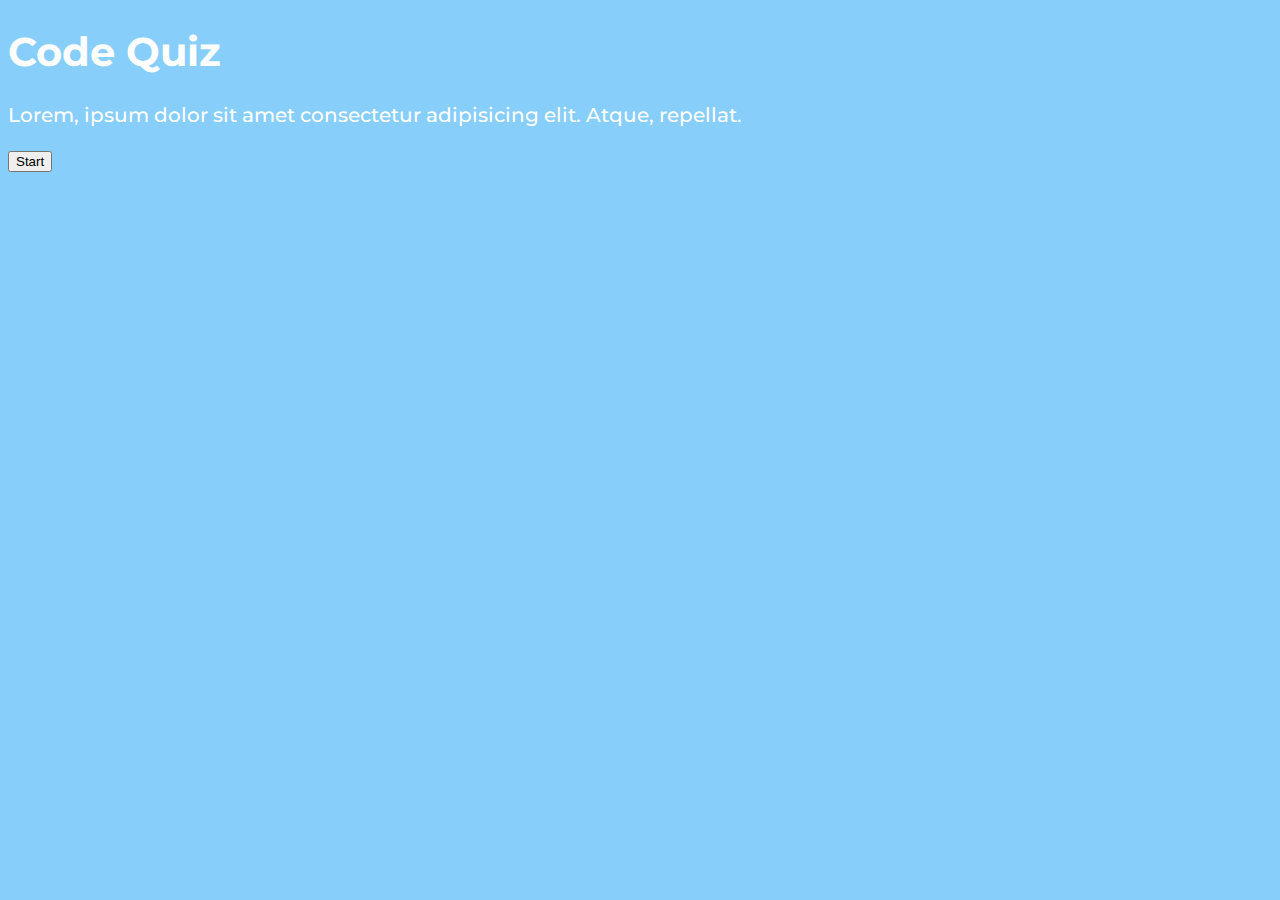
<file: index1.html>
<!DOCTYPE html>
<html lang="en">
<head>
    <meta charset="UTF-8">
    <meta http-equiv="X-UA-Compatible" content="IE=edge">
    <meta name="viewport" content="width=device-width, initial-scale=1.0">
    <link rel="stylesheet" href="https://cdn.jsdelivr.net/npm/bootstrap@5.2.3/dist/css/bootstrap.min.css" integrity="sha384-rbsA2VBKQhggwzxH7pPCaAqO46MgnOM80zW1RWuH61DGLwZJEdK2Kadq2F9CUG65" crossorigin="anonymous">
    <link rel="preconnect" href="https://fonts.gstatic.com" crossorigin>
<link href="https://fonts.googleapis.com/css2?family=Montserrat:wght@100;400;500;700;900&family=Open+Sans:wght@700&family=Ubuntu&display=swap" rel="stylesheet">
<link rel="stylesheet" href="style.css">    
<title>Document</title>
</head>
<body>

    <div id="container-page1" class="container-fluid">
        <div class="header">
            <h1 id="header-title">Code Quiz</h1>
        </div>
        <div class="start-content">
            <p>Lorem, ipsum dolor sit amet consectetur adipisicing elit. Atque, repellat.</p>
            <button type="button" id="start-button" class="btn btn-outline-dark btn-lg">Start</button>
        </div>
    </div>


    <div id="question-answer-container" class="container-fluid">

        <div id="question"></div>
        <ol>
            <li><button id="option1" class="btn btn-outline-dark"></button></li>
            <li><button id="option2" class="btn btn-outline-dark"></button></li>
            <li><button id="option3" class="btn btn-outline-dark"></button></li>
            <li><button id="option4" class="btn btn-outline-dark"></button></li>
        </ol>


        <div id="result">
            <p id="result-comment"></p>
        </div>

    </div>

    <div id="timer-container" class="container-fluid">
        <h1 class="time" style="text-align:right;"></h1>
    </div>

    
        <div id="input-container" class="container-fluid">
            <div class="card-input">
                <h2>All Done!</h2>
                <p id="text-result"></p>
                <form method="POST">
                  <div class="input-group">
                    <label for="msg">Enter Initials</label>
                    <input type="text" name="initials" id="msg" placeholder="Initials"/>
                    <button id="submit" class="btn btn-outline-dark">Submit</button>
                  </div>
                  <div id="msg"></div>
            
                </form>
              </div>
        </div>


        <div id="highscores-container" class="container-fluid">
            <h1>Highscores</h1>

            <div>
                <ol id="table-scores">
                    
                </ol>
            </div>

            <button id="redo-quiz" class="btn btn-outline-dark">Try again</button>

        </div>
   



        
<script src="app.js"></script>
</body>
</html>
</file>
<file: style.css>
body {
font-size: 20px;
font-weight: 500;
font-family: 'Montserrat', sans-serif2020;
background-color: lightskyblue;
color: white;

}



#container-page1 {
    display: block;
}

.time {
    display: block;
    font-size: 30px;
    color: black;
    
    
    
}

#question-answer-container {
    display: none;
    
    
}

#result-comment {
    display: block;
}

#input-container {
    display: none;
}


#highscores-container {
    display: none;
}
</file>
